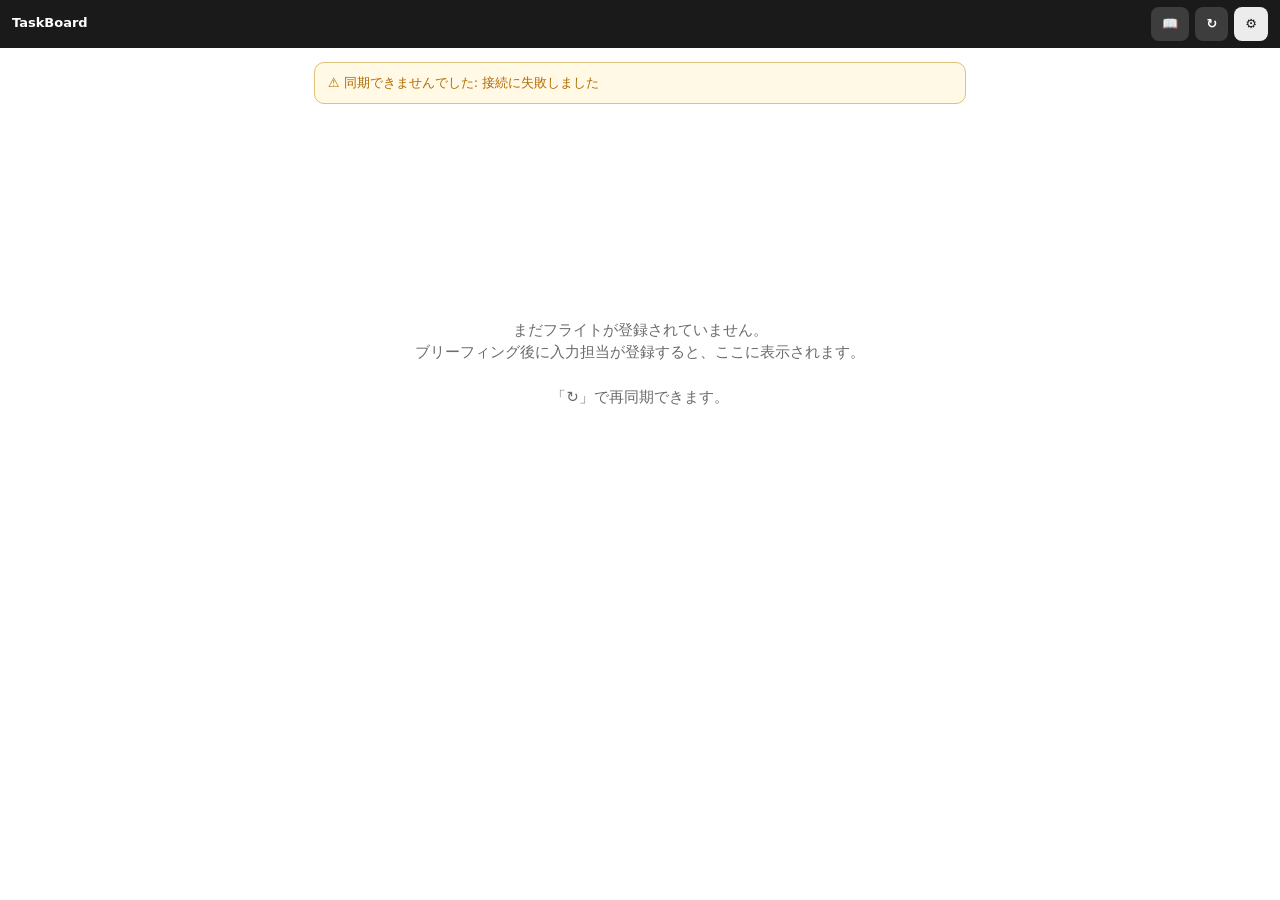
<file: docs/index.html>
<!DOCTYPE html>
<html lang="ja">
<head>
<meta charset="UTF-8">
<meta name="viewport" content="width=device-width, initial-scale=1.0, viewport-fit=cover">
<meta name="theme-color" content="#1a1a1a">
<meta name="description" content="熱気球競技タスクボード（AXMER 2026 Chapter 15 対応）">
<title>TaskBoard</title>
<link rel="manifest" href="./manifest.webmanifest">
<link rel="icon" href="./favicon-32.png" sizes="32x32" type="image/png">
<link rel="apple-touch-icon" sizes="180x180" href="./apple-touch-icon.png">
<meta name="apple-mobile-web-app-capable" content="yes">
<meta name="apple-mobile-web-app-status-bar-style" content="black">
<link rel="stylesheet" href="./styles.css">
</head>
<body>
<div id="app">
  <div class="center-note">読み込み中…</div>
</div>
<div id="modal-root"></div>
<script src="./config.js"></script>
<script src="./app.js"></script>
</body>
</html>
</file>
<file: docs/styles.css>
/* TaskBoard PWA — 屋外・薄明での可読性を優先した高コントラスト設計 */
*, *::before, *::after { box-sizing: border-box; margin: 0; padding: 0; }

:root {
  --bg: #ffffff;
  --fg: #1a1a1a;
  --muted: #6b6b6b;
  --line: #e2e2e2;
  --line-strong: #1a1a1a;
  --panel: #f6f6f6;
  --accent: #1a1a1a;
  --danger: #cc0000;
  --danger-bg: #fff1f1;
  --warn: #b36b00;
  --warn-bg: #fff9e6;
  --ok: #006633;
  --radius: 12px;
}

html { -webkit-text-size-adjust: 100%; }
body {
  font-family: 'Hiragino Sans', 'Yu Gothic', 'Noto Sans JP', system-ui, sans-serif;
  background: var(--bg);
  color: var(--fg);
  line-height: 1.5;
  overflow-wrap: anywhere;
}

/* ---------- header ---------- */
.header {
  position: sticky; top: 0; z-index: 50;
  display: flex; align-items: center; gap: 8px;
  padding: 7px 12px;
  background: #1a1a1a; color: #fff;
}
/* 大会名が長いと、右のボタンに押されて3行以上に折り返し、画面の高さを取っていた
   （GoalView 4D の地図の上に埋め込むと特に狭い）。小さめの文字で最大2行にし、
   はみ出す分は省略する（全文は title 属性で見られる） */
.header-title { font-size: 13px; line-height: 1.3; font-weight: 700; flex: 1; min-width: 0; }
.header-title .header-name {
  display: -webkit-box; -webkit-box-orient: vertical; -webkit-line-clamp: 2;
  overflow: hidden;
}
.header-title small { display: block; font-size: 10px; font-weight: 400; color: #b9b9b9; }
.header-actions { display: flex; gap: 6px; flex-shrink: 0; }

/* ---------- buttons ---------- */
button { font: inherit; cursor: pointer; }
.btn {
  display: inline-block; width: 100%;
  padding: 13px 18px; margin-bottom: 10px;
  border: none; border-radius: var(--radius);
  font-size: 15px; font-weight: 700;
}
.btn-primary { background: #1a1a1a; color: #fff; }
.btn-secondary { background: #ececec; color: #1a1a1a; }
.btn-ghost { background: none; border: 1px solid var(--line); color: var(--muted); font-weight: 400; font-size: 13px; padding: 9px 18px; width: auto; }
.btn-small {
  background: #3d3d3d; color: #fff; border: none;
  padding: 7px 11px; border-radius: 8px;
  font-size: 13px; font-weight: 700; white-space: nowrap;
}
.btn-small.light { background: #ececec; color: #1a1a1a; }

/* ---------- flight bar ---------- */
.flight-bar {
  position: sticky; top: 41px; z-index: 40;
  display: flex; gap: 6px; overflow-x: auto;
  padding: 8px 10px; background: #2a2a2a; border-bottom: 1px solid #3a3a3a;
  -webkit-overflow-scrolling: touch;
}
.flight-bar::-webkit-scrollbar { display: none; }
.flight-chip {
  position: relative; flex-shrink: 0;
  background: #3d3d3d; color: #d8d8d8; border: 1px solid #4a4a4a;
  padding: 7px 13px; border-radius: 999px; font-size: 13px; font-weight: 700; cursor: pointer;
  white-space: nowrap;
}
.flight-chip.active { background: #fff; color: #1a1a1a; border-color: #fff; }
.flight-chip.pending { opacity: 0.55; }
.flight-chip.pending::after { content: ' ⋯'; font-weight: 400; }
.flight-dot {
  display: inline-block; width: 7px; height: 7px; border-radius: 50%;
  background: var(--danger); margin-right: 5px; vertical-align: middle;
}
/* アーカイブ入口。通常のフライトチップと見分けが付くよう枠線だけにする */
.flight-chip.archive { background: transparent; border-style: dashed; color: #b0b0b0; }

/* ---------- archive ---------- */
.archive-tabs {
  display: flex; gap: 6px; padding: 10px 14px 2px;
  max-width: 680px; margin: 0 auto;
}
.archive-tab {
  flex: 1; padding: 9px 0; border: 1px solid var(--line); background: transparent;
  color: var(--muted); border-radius: 999px; font-size: 14px; font-weight: 700; cursor: pointer;
}
.archive-tab.active { background: var(--fg); color: var(--bg); border-color: var(--fg); }
.archive-group-title {
  font-size: 13px; font-weight: 700; color: var(--muted);
  padding: 14px 2px 6px; border-bottom: 1px solid var(--line); margin-bottom: 10px;
}
.archive-label { font-size: 15px; font-weight: 700; }
.archive-sub { font-size: 12px; color: var(--muted); margin-top: 2px; }

/* ---------- layout ---------- */
.wrap { padding: 14px; max-width: 680px; margin: 0 auto; }
.stack > * + * { margin-top: 12px; }
.center-note { display: flex; align-items: center; justify-content: center; min-height: 55vh; color: var(--muted); font-size: 15px; text-align: center; padding: 20px; }
.updated { font-size: 12px; color: var(--muted); text-align: right; margin-bottom: 8px; }
.spacer { height: 40px; }

/* ---------- banners ---------- */
.banner { border-radius: 10px; padding: 10px 13px; font-size: 13px; line-height: 1.6; }
.banner-info { background: #eef3ff; color: #1a3a7a; }
.banner-warn { background: var(--warn-bg); color: var(--warn); border: 1px solid #e0c07a; }
.banner-error { background: var(--danger-bg); color: var(--danger); border: 1px solid #e0a0a0; white-space: pre-wrap; }
.banner-offline { background: #3d3d3d; color: #fff; font-weight: 700; }

/* ---------- card ---------- */
.card { border: 2px solid var(--line-strong); border-radius: var(--radius); overflow: hidden; margin-bottom: 12px; }
.card.alert { border-color: var(--danger); border-width: 3px; }
.card.cancelled { opacity: 0.6; filter: grayscale(0.6); }

/* 変更あり: 基本情報の見出し直下（開閉状態に関わらず常に見える位置） */
.change-banner {
  background: var(--danger-bg); border-top: 2px solid var(--danger); border-bottom: 2px solid var(--danger);
  padding: 10px 14px; color: var(--danger); font-weight: 700; font-size: 13.5px; line-height: 1.6;
}
.change-banner-en { margin-top: 4px; font-size: 12px; font-weight: 400; opacity: 0.8; }
.change-history { margin-top: 8px; font-weight: 400; }
.change-history summary { cursor: pointer; font-size: 12px; font-weight: 700; color: var(--danger); list-style: none; }
.change-history summary::-webkit-details-marker { display: none; }
.change-history summary::before { content: '▶ '; }
.change-history[open] summary::before { content: '▼ '; }
.change-history ul { margin: 6px 0 0; padding-left: 18px; }
.change-history li { font-size: 12.5px; font-weight: 400; margin-bottom: 5px; line-height: 1.5; }
.change-history-at { font-weight: 700; opacity: 0.85; margin-right: 4px; }
.change-history-en { display: block; font-size: 11px; opacity: 0.75; margin-top: 1px; }
.card-header {
  display: flex; align-items: flex-start; justify-content: space-between; gap: 10px;
  padding: 12px 14px; background: var(--panel); user-select: none; cursor: pointer;
}
.card.alert > .card-header { background: var(--danger-bg); }
.card-header h2 { font-size: 15px; font-weight: 700; }
.card-body { padding: 4px 14px 14px; }
.chevron { font-size: 15px; color: var(--muted); flex-shrink: 0; }
.head-right { display: flex; align-items: center; gap: 8px; flex-shrink: 0; padding-top: 1px; }

/* task header line */
.task-head { display: flex; align-items: center; gap: 8px; flex-wrap: wrap; min-width: 0; }
.task-no {
  background: #1a1a1a; color: #fff; border-radius: 7px;
  padding: 3px 10px; font-size: 15px; font-weight: 700; white-space: nowrap;
}
.card.alert .task-no { background: var(--danger); }
.task-id { font-size: 17px; font-weight: 700; letter-spacing: 0.5px; }
.card.alert .task-id { color: var(--danger); }
.task-name-ja { font-size: 14px; font-weight: 700; }
.task-name-en { font-size: 11px; color: var(--muted); display: block; font-weight: 400; }
.rule-no { font-size: 11px; color: var(--muted); }
.help-btn {
  background: #fff; border: 1.5px solid var(--muted); color: var(--muted);
  width: 24px; height: 24px; border-radius: 50%;
  font-size: 13px; font-weight: 700; line-height: 1;
  display: inline-flex; align-items: center; justify-content: center; flex-shrink: 0;
}
.badge-gmd { font-size: 12px; font-weight: 700; color: var(--danger); }
.badge-cancelled { font-size: 11px; font-weight: 700; color: #fff; background: #666; border-radius: 5px; padding: 2px 7px; white-space: nowrap; }

/* ---------- rows: 日本語を大きく / 英語を小さく ---------- */
.row { display: flex; justify-content: space-between; align-items: baseline; gap: 12px; padding: 8px 0; border-bottom: 1px solid var(--line); }
.row:last-child { border-bottom: none; }
.row-label { flex: 0 1 auto; min-width: 0; }
.label-ja { font-size: 14px; color: #454545; display: block; }
.label-en { font-size: 10.5px; color: #9a9a9a; display: block; line-height: 1.3; }
.label-ja.untranslated { color: #454545; font-style: normal; }
.row-value { flex: 1 1 auto; text-align: right; min-width: 0; }
.value-ja { font-size: 16px; font-weight: 700; display: block; }
.value-en { font-size: 11px; color: var(--muted); font-weight: 400; display: block; line-height: 1.3; }
.row.wide { display: block; }
.row.wide .row-value { text-align: left; margin-top: 3px; }
.row.wide .value-ja, .row.wide .value-en { white-space: pre-line; }
.row.highlight { background: #f4f8ff; margin: 0 -14px; padding-left: 14px; padding-right: 14px; }
.row.changed { background: var(--warn-bg); margin: 0 -14px; padding-left: 14px; padding-right: 14px; }
.dot { font-size: 15px; }

.unknown-flag { font-size: 10px; color: #b36b00; background: var(--warn-bg); border: 1px solid #e6cf95; border-radius: 4px; padding: 0 4px; margin-left: 4px; white-space: nowrap; }
.changed-flag { font-size: 10px; color: #fff; background: var(--warn); border-radius: 4px; padding: 0 4px; margin-left: 4px; white-space: nowrap; font-weight: 700; }

/* ---------- targets ---------- */
.targets { margin: 10px 0; }
.targets-title { font-size: 13px; color: #454545; margin-bottom: 6px; font-weight: 700; }
.target {
  border: 1px solid var(--line); border-left: 5px solid #999;
  border-radius: 8px; padding: 8px 11px; margin-bottom: 7px; background: #fafafa;
}
.target-head { display: flex; align-items: baseline; gap: 8px; flex-wrap: wrap; }
.target-name { font-size: 14px; font-weight: 700; }
.target-coord { font-family: ui-monospace, SFMono-Regular, Menlo, monospace; font-size: 17px; font-weight: 700; letter-spacing: 0.5px; }
.target-sub { font-size: 12px; color: var(--muted); }
.target-mma { font-size: 13px; font-weight: 700; }

/* ---------- alerts inside task ---------- */
.gmd-alert {
  background: var(--danger-bg); border: 2px solid var(--danger); border-radius: 9px;
  padding: 9px 12px; margin: 10px 0; color: var(--danger); font-weight: 700; font-size: 14px; line-height: 1.55;
}
.change-alert {
  background: var(--warn-bg); border: 2px solid var(--warn); border-radius: 9px;
  padding: 9px 12px; margin: 10px 0; color: var(--warn); font-weight: 700; font-size: 13.5px; line-height: 1.55;
}
.change-alert-en { margin-top: 4px; font-size: 12px; font-weight: 400; opacity: 0.8; }
.notes { margin-top: 10px; padding: 9px 12px; background: var(--warn-bg); border: 1px solid #e0c07a; border-radius: 9px; font-size: 13.5px; color: #5a4300; line-height: 1.65; }
.notes-ja { font-weight: 600; }
.notes-en { margin-top: 4px; font-size: 12px; font-weight: 400; opacity: 0.75; }

/* ---------- timer ---------- */
.timer-box { margin-top: 12px; padding: 11px 13px; background: #f0f0f0; border-radius: 10px; }
.timer-label { font-size: 12px; color: #555; }
.timer-target { font-size: 22px; font-weight: 700; }
.timer-display {
  font-family: ui-monospace, SFMono-Regular, Menlo, monospace;
  font-size: 22px; font-weight: 700; color: #fff;
  padding: 7px 13px; border-radius: 8px; display: inline-block; margin-top: 6px;
  background: #1a1a1a; letter-spacing: 2px;
}
.timer-display.warn { background: #e07800; }
.timer-display.danger { background: var(--danger); }
.timer-display.done { background: #666; font-size: 14px; letter-spacing: 0; }

/* ---------- attachment ---------- */
.attach { display: flex; align-items: center; justify-content: space-between; gap: 10px; padding: 9px 11px; margin-top: 10px; background: var(--panel); border-radius: 9px; font-size: 13.5px; }
.attach.empty { background: none; color: #a5a5a5; padding: 6px 0; }
.attach.attach-has-thumb { padding: 0; background: none; display: block; position: relative; cursor: pointer; margin-top: 10px; }
.attach-thumb { display: block; width: 100%; max-height: 140px; object-fit: contain; background: var(--panel); border-radius: 9px; }
.attach-thumb-badge { position: absolute; right: 8px; bottom: 8px; font-size: 11px; font-weight: 700; color: #fff; background: rgba(0,0,0,0.55); border-radius: 6px; padding: 3px 7px; pointer-events: none; }

/* ---------- rule modal ---------- */
.modal-backdrop { position: fixed; inset: 0; background: rgba(0,0,0,.55); z-index: 200; display: flex; align-items: flex-end; justify-content: center; }
.modal {
  background: #fff; width: 100%; max-width: 680px; max-height: 88vh; overflow-y: auto;
  border-radius: 16px 16px 0 0; padding: 0 0 24px;
}
.modal-header { position: sticky; top: 0; background: #fff; border-bottom: 1px solid var(--line); padding: 14px 16px; display: flex; align-items: flex-start; justify-content: space-between; gap: 10px; }
.modal-header h2 { font-size: 17px; font-weight: 700; }
.modal-header .sub { font-size: 12px; color: var(--muted); }
.modal-body { padding: 4px 16px; }
.rule-sec { padding: 12px 0; border-bottom: 1px solid var(--line); }
.rule-sec:last-child { border-bottom: none; }
.rule-num { font-size: 12px; font-weight: 700; color: var(--muted); }
.rule-title { font-size: 13px; font-weight: 700; margin-top: 2px; }
.rule-ja { font-size: 14.5px; line-height: 1.75; margin-top: 4px; }
.rule-en { font-size: 11.5px; color: #8a8a8a; line-height: 1.6; margin-top: 5px; }
.rule-items { margin: 6px 0 0 18px; font-size: 14px; line-height: 1.8; }
.rule-items li::marker { color: var(--muted); }
.checklist-note { font-size: 12px; color: var(--muted); margin-top: 4px; }

/* ---------- forms ---------- */
label.field { display: block; font-size: 13px; font-weight: 700; margin-bottom: 5px; }
input[type=text], input[type=url], textarea {
  width: 100%; padding: 11px; border: 2px solid #ccc; border-radius: 9px;
  font-size: 14px; font-family: inherit; outline: none; background: #fff; color: var(--fg);
}
textarea { min-height: 150px; font-family: ui-monospace, SFMono-Regular, Menlo, monospace; font-size: 12px; resize: vertical; }
input:focus, textarea:focus { border-color: #1a1a1a; }
.hint { font-size: 12px; color: var(--muted); line-height: 1.7; margin-top: 5px; }

/* ---------- image viewer ---------- */
.viewer { padding: 6px; background: #111; min-height: 70vh; }
.viewer img { width: 100%; display: block; }
.viewer img + .viewer-page-label { margin-top: 10px; }
.viewer-page-label { color: #aaa; font-size: 12px; text-align: center; padding: 6px 0; }
.viewer-inline { min-height: 0; border-radius: 10px; margin: 0 -4px; }

/* ---------- how-to ---------- */
.howto { background: var(--panel); border-radius: 10px; padding: 14px; font-size: 13px; color: #444; line-height: 1.9; }
.howto b { display: block; margin-bottom: 3px; color: var(--fg); }

/* ---------- battery reminder（BLS・iPhone のバッテリー確認） ---------- */
.battery-bar { display: flex; align-items: center; justify-content: space-between; gap: 10px; padding: 10px 12px; margin-bottom: 12px; border-radius: var(--radius); background: var(--panel); border: 1px solid var(--line); }
.battery-main { min-width: 0; }
.battery-title { font-size: 12px; font-weight: 700; color: var(--muted); }
.battery-body { font-size: 14px; margin-top: 2px; }
.battery-count { font-size: 20px; font-weight: 800; font-variant-numeric: tabular-nums; }
.battery-sub { font-size: 12px; color: var(--muted); }
.battery-note { font-size: 11.5px; color: var(--muted); margin-top: 3px; line-height: 1.5; }
.battery-actions { display: flex; gap: 6px; flex-shrink: 0; }
.battery-go { background: var(--ok); }
.battery-due { background: var(--danger-bg); border-color: var(--danger); color: var(--danger); }
.battery-due .battery-title { color: var(--danger); }
.battery-done .battery-body { color: var(--ok); }
.battery-time { font-size: 16px; padding: 4px 6px; border: 1px solid var(--line); border-radius: 6px; background: var(--bg); color: var(--fg); }
.battery-alert { position: fixed; inset: 0; z-index: 1000; display: flex; align-items: center; justify-content: center; padding: 16px; background: rgba(0, 0, 0, 0.6); }
.battery-alert-box { width: 100%; max-width: 360px; padding: 22px 18px; border-radius: 16px; text-align: center; background: var(--bg); color: var(--fg); border: 3px solid var(--danger); }
.battery-alert-icon { font-size: 48px; line-height: 1; }
.battery-alert-title { font-size: 22px; font-weight: 800; margin: 8px 0; color: var(--danger); }
.battery-alert-text { font-size: 15px; line-height: 1.7; margin-bottom: 16px; }
.battery-alert-ok, .battery-alert-later { display: block; width: 100%; padding: 13px; border: none; border-radius: 10px; font-size: 16px; font-weight: 800; }
.battery-alert-ok { background: var(--danger); color: #fff; }
.battery-alert-later { margin-top: 8px; background: var(--panel); color: var(--fg); font-size: 14px; }

/* ---------- dark mode ---------- */
@media (prefers-color-scheme: dark) {
  :root {
    --bg: #121212; --fg: #f0f0f0; --muted: #9a9a9a; --line: #333;
    --line-strong: #d8d8d8; --panel: #1e1e1e;
    --danger: #ff6b6b; --danger-bg: #2a1414;
    --warn: #e0b050; --warn-bg: #2a2314;
  }
  .task-no { background: #f0f0f0; color: #121212; }
  .help-btn { background: #1e1e1e; }
  .target { background: #1a1a1a; }
  .btn-primary { background: #f0f0f0; color: #121212; }
  .btn-secondary { background: #2c2c2c; color: #f0f0f0; }
  .btn-small.light { background: #2c2c2c; color: #f0f0f0; }
  .timer-box { background: #1e1e1e; }
  .timer-display { background: #f0f0f0; color: #121212; }
  .modal, .modal-header { background: #1a1a1a; }
  .notes { color: #e0cfa0; }
  .banner-info { background: #16233d; color: #b8cdf5; }
  .row.highlight { background: #17202e; }
  input[type=text], input[type=url], textarea { background: #1a1a1a; border-color: #444; }
  input:focus, textarea:focus { border-color: #f0f0f0; }
  .label-en { color: #7a7a7a; }
  .flight-chip.archive { color: #9a9a9a; }
}

/* ---------- GoalView 4D に埋め込まれたとき（app.js が html に embedded を付ける） ----------
   地図の上の狭いシート・小窓に収まるよう、大きい文字を大会名の見出し（13px）程度に揃える。
   単独で開いたときは上の大きめの文字のまま（チェイスカーの中で読む前提）。 */
html.embedded .card-header h2 { font-size: 13px; }
html.embedded .task-no { font-size: 13px; padding: 2px 8px; }
html.embedded .task-id { font-size: 13px; }
html.embedded .task-name-ja { font-size: 13px; }
html.embedded .task-name-en { font-size: 10px; }
html.embedded .value-ja { font-size: 13px; }
html.embedded .value-en { font-size: 10px; }
/* 項目名が値より大きくならないように */
html.embedded .label-ja { font-size: 12px; }
html.embedded .label-en { font-size: 9.5px; }
/* 座標はタップすると GoalView 4D の地図がその位置へ動く（埋め込み時だけ、app.js の targetCoordHtml） */
html.embedded .target-coord.map-link {
  cursor: pointer;
  text-decoration: underline dotted;
  text-underline-offset: 3px;
}
html.embedded .target-coord.map-link::after { content: ' 🗺'; font-size: 0.8em; }
</file>
